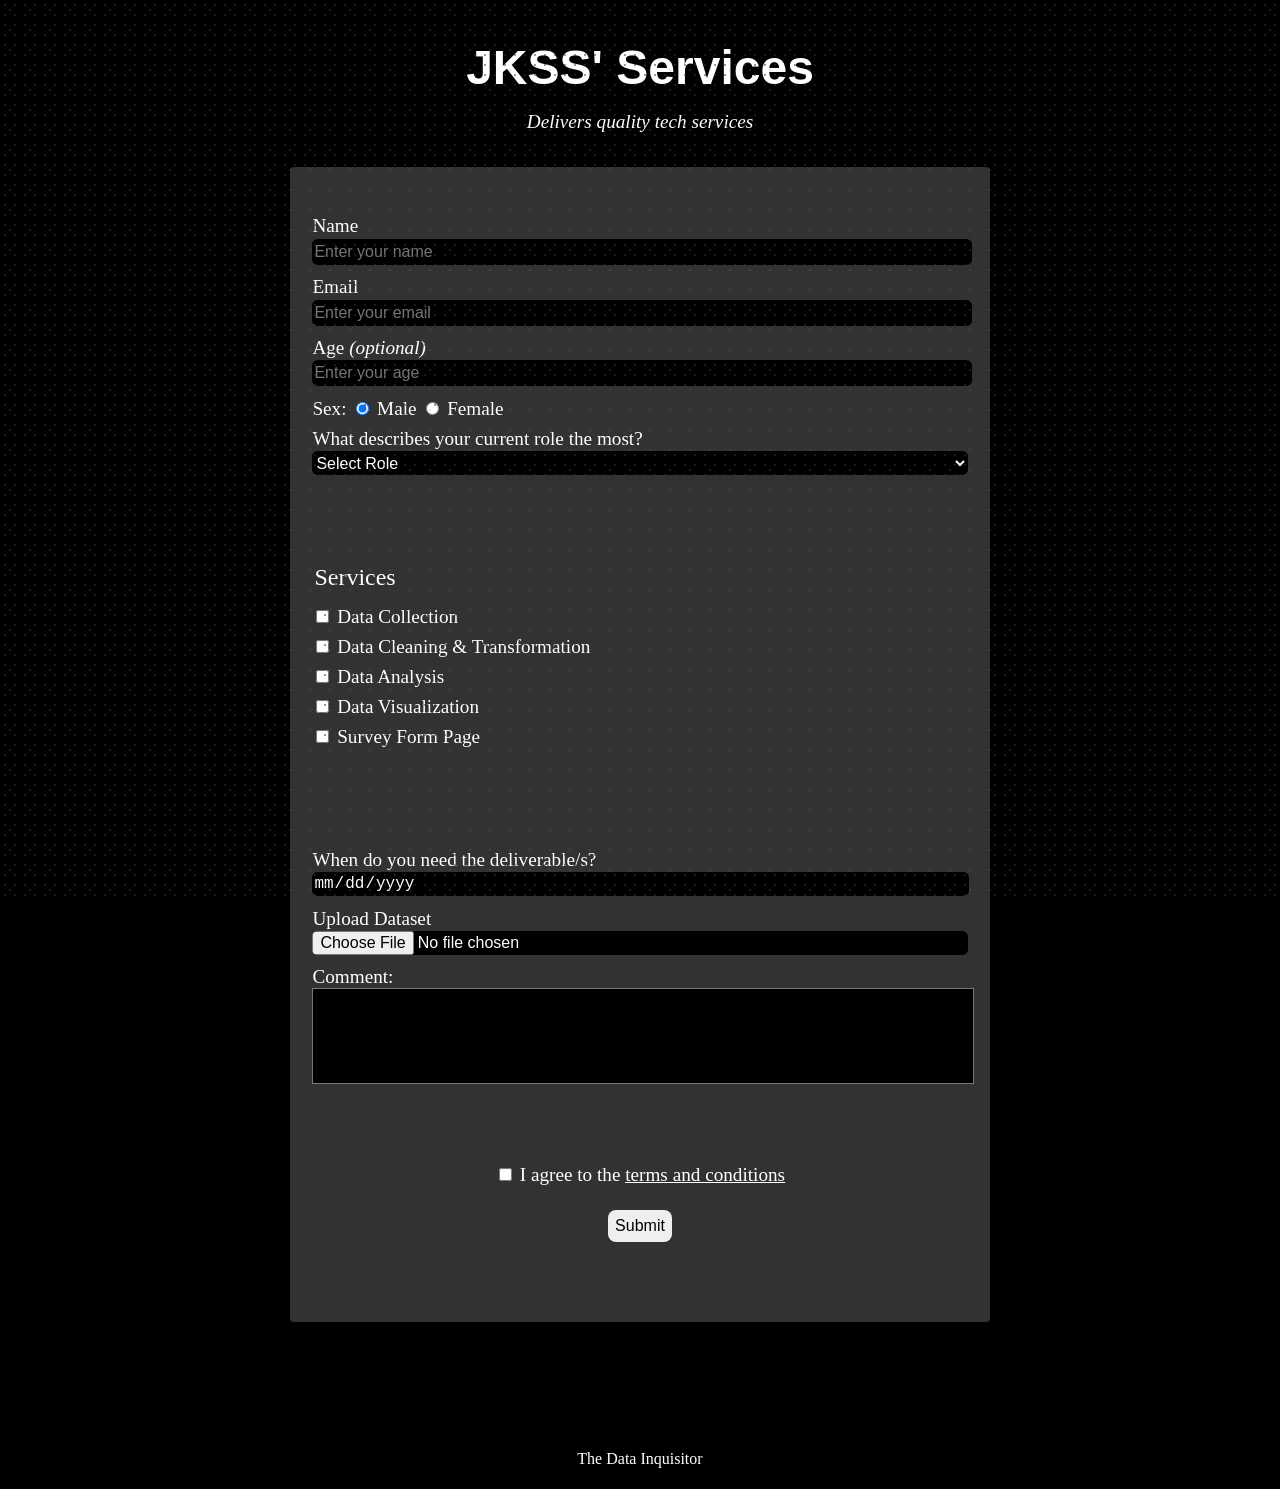
<file: survey-form-page/index.html>
<!DOCTYPE html>
<html lang="en">
    <head>
        <meta charset="utf-8">
        <meta viewport="width=device-width, initial-scale=1.0">
        <link rel="stylesheet" href="css/styles.css">
        <title>Survey Form</title>
    </head>

    
    <body>
        <div class="stars"> </div>
            <div class="head">
                <h1 id="title">JKSS' Services</h1>
                <p id="description"><em>Delivers quality tech services</em></p>
            </div>

            <form id="survey-form">
                <hr>
                <!-- Customers info -->
                <fieldset>
                    
                    <label for="name" id="name-label" class="block none">Name <input type="text" required id="name" class="block margin" placeholder="Enter your name"> </label>
                    <label for="email" id="email-label" class="block none">Email <input type="email" required id="email" class="block margin" placeholder="Enter your email"> </label>
                    <label for="number" id="number-label" class="block none">Age <i>(optional)</i> <input type="number" min="13" max="100" id="number" class="block margin" placeholder="Enter your age"> </label>

                    <!-- <p class="sex">Sex</p> -->
                    <label>Sex: <input type="radio" name="gender"  value="0" checked> Male</label>
                    <label><input type="radio" name="gender" value="1"> Female</label>


                    <label for="dropdown" class="block none" >What describes your current role the most?
                    <select name="" id="dropdown" required  class="block margin">
                        <option value="" disabled selected>Select Role</option>
                        <option value="1">Business Owner</option>
                        <option value="2">Employee</option>
                        <option value="3">Freelancer</option>
                        <option value="4">Student</option>
                        <option value="5">Other</option>
                    </select>
                    </label>
                </fieldset>

                <hr>


                <!-- Services offered -->
                <fieldset>
                    <legend>Services</legend>
                    <label for="collect" class="block none"><input type="checkbox" id="collect" value="1"><span> Data Collection</span></label>
                    <label for="clean" class="block none"><input type="checkbox" id="clean" value="2"><span> Data Cleaning & Transformation</span></label>
                    <label for="analyze" class="block none"><input type="checkbox" id="analyze" value="3"><span> Data Analysis</span></label>
                    <label for="visualize" class="block none"><input type="checkbox" id="visualize" value="4"><span> Data Visualization</span></label>
                    <label for="form-page" class="block none"><input type="checkbox" id="form-page" value="5"><span> Survey Form Page</span></label>               
                </fieldset>

                <hr>

                <!-- Input -->

                <fieldset>
                    <label for="deadline" class="block none">When do you need the deliverable/s?<input type="date" id="deadline" required class="block margin" max="2050-01-01"></label>
                    <label for="upload-file" class="block none">Upload Dataset<input type="file" accept=".csv, .xlsx, .txt, .json, .html, .db" id="upload-file" class="block margin"></label>

                    <label for="user-comment" class="block none">Comment: <textarea name="comment" rows="5" id="user-comment" class="text-area"></textarea></label>
                    
                </fieldset>

                <hr> 

                <label for="terms" class="block none" name="terms-and-cond"><input type="checkbox" required id="terms" value="1"> I agree to the <a href="#top">terms and conditions</a></label>
                <input type="submit" value="Submit" id="submit">


            </form>
        
        <footer>
            <p class="footnote">The Data Inquisitor</p>
        </footer>
            
        <script>
            // Set today's date as the minimum date for the deadline input
            document.getElementById('deadline').setAttribute('min', new Date().toISOString().split('T')[0]);
        </script>
        
    </body>


    
       

</html>
</file>
<file: survey-form-page/css/styles.css>
body {
    height: 100vh;
    margin: 0 auto;
    max-width: 700px;
    min-width: 300px;
    background: black;
    position: relative;

}

.stars {
    z-index: 0;
    position: fixed;
    top: 0;
    left: 0;
    width: 100%;
    height: 100%;
    background: 
        radial-gradient(circle, rgba(16, 70, 80, 0.5) 1px, transparent 1px) repeat,
        radial-gradient(circle, rgba(221, 53, 255, 0.2) 1px, transparent 1px) repeat;
    background-size: 10px 10px, 20px 20px;
    pointer-events: none;
}


.head {
    z-index: 2;
    color: white;
    margin: 2rem auto 0 auto;
    padding: .5rem;
    text-align: center;
}

h1 {
    font-family: Tahoma, sans-serif;
    font-size: 3rem;
    margin: 0;
}

form {
    z-index: 2;
    color: white;
    background-color: rgb(56, 56, 56, .9);
    font-size: 1.2rem;
    border-radius: .25rem;
    margin: 0 0 8rem 0;
    padding: 0 0 3rem 0;
}


fieldset > label > input[type="checkbox"]:hover + span {
    color: cyan; /* Change color on hover */
}

fieldset > label > input[type="checkbox"]:checked + span {
    color: rgb(109, 255, 134); /* Change color on hover */
}

fieldset {
    z-index: 4;
    margin: 2rem .5rem;
    border: none;
}


legend {
    font-size: 1.5rem;
    margin: 0;
}

label[name="terms-and-cond"] {
    text-align: center;
    padding: 1rem 0;
}

input[type="submit"] {
    display: block;
    border-radius: .5rem;
    border: none;
    margin: 0 auto 2rem auto;
    width: 4rem;
    height: 2rem;
    font-size: 1rem;
}

hr {
    color: white;
    opacity: 0%;
}

em {
    font-size: 1.2rem;
}

a:link {
    color: white;
}

a:visited {
    color: blueviolet;
}

a:hover {
    color: cyan;
}

 
.block.margin {
    z-index: 5;
    display: block;
    width: 100%;
    height: 1.5rem;
    border-radius: .35rem;
    margin: .1rem 0 .7rem 0;
    font-size: 1rem;
    color: white;
    background-color: black;
    border: none;
    
}

.block.none {
    display: block;
    margin: .5rem 0;

}

.sex {
    margin: 1rem 0 0 0;
    padding: 0;
    border: 0;
}

.text-area {
    display: block;
    width: 100%;
    background-color: black;
    font-size: 1rem;
    color: white;
    resize: none;

}

.footnote {
    color: white;
    text-align: center;
    padding:  0 0 1rem 0;
}
</file>
